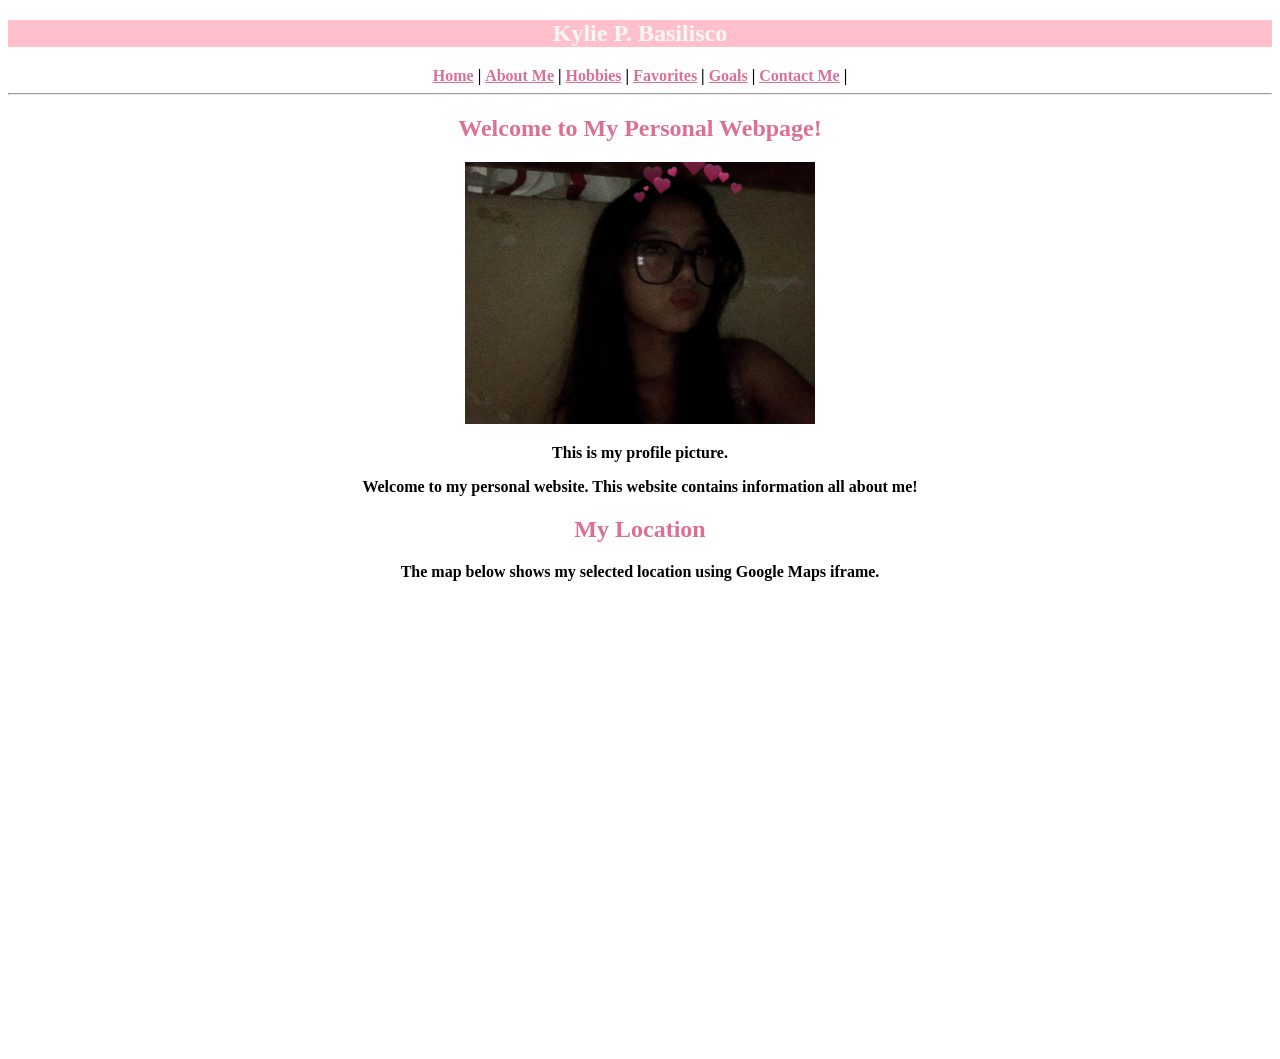
<file: index.html>
<!DOCTYPE html>

<html>

    <head>

        <title>My Personal Webpage</title>

        <link rel="stylesheet" href="style.css">

        </head>

        <body>

<section class="profile-info">

            <h1>Kylie P. Basilisco</h1>

            <nav>
                <a class="nav-link" href="index1.html">Home</a> |
                <a class="nav-link" href="about.html">About Me</a> |
                <a class="nav-link" href="hobbies.html">Hobbies</a> |
                <a class="nav-link" href="favorite.html">Favorites</a> |
                <a class="nav-link" href="goals.html">Goals</a> |
                <a class="nav-link" href="contact.html">Contact Me</a> |
                </nav>

                <hr>

                <h2>Welcome to My Personal Webpage!</h2>

<img src="profile1.jpg"
alt="My ProfilePicture"
width="350">

<p>This is my profile picture.</p>
<p><b>Welcome to my personal website. This website contains information all about me!</b></p>

<h2>My Location</h2>
<p>The map below shows my selected location using Google Maps iframe.</p>

<iframe 
src="https://www.google.com/maps/embed?pb=!1m18!1m12!1m3!1d490.7244333745597!2d123.96414564777837!3d10.278057509606688!2m3!1f0!2f0!3f0!3m2!1i1024!2i768!4f13.1!3m3!1m2!1s0x33a99b9301927bff%3A0x67caffee7146707f!2sMasulog%20Lapulapu%20city!5e0!3m2!1sen!2sph!4v1786317054193!5m2!1sen!2sph" 
width="600" 
height="450" 
style="border:0;" 
allowfullscreen="" 
loading="lazy" 
referrerpolicy="strict-origin-when-cross-origin">
</iframe>

<br>

</section>

</body>

</html>
</file>
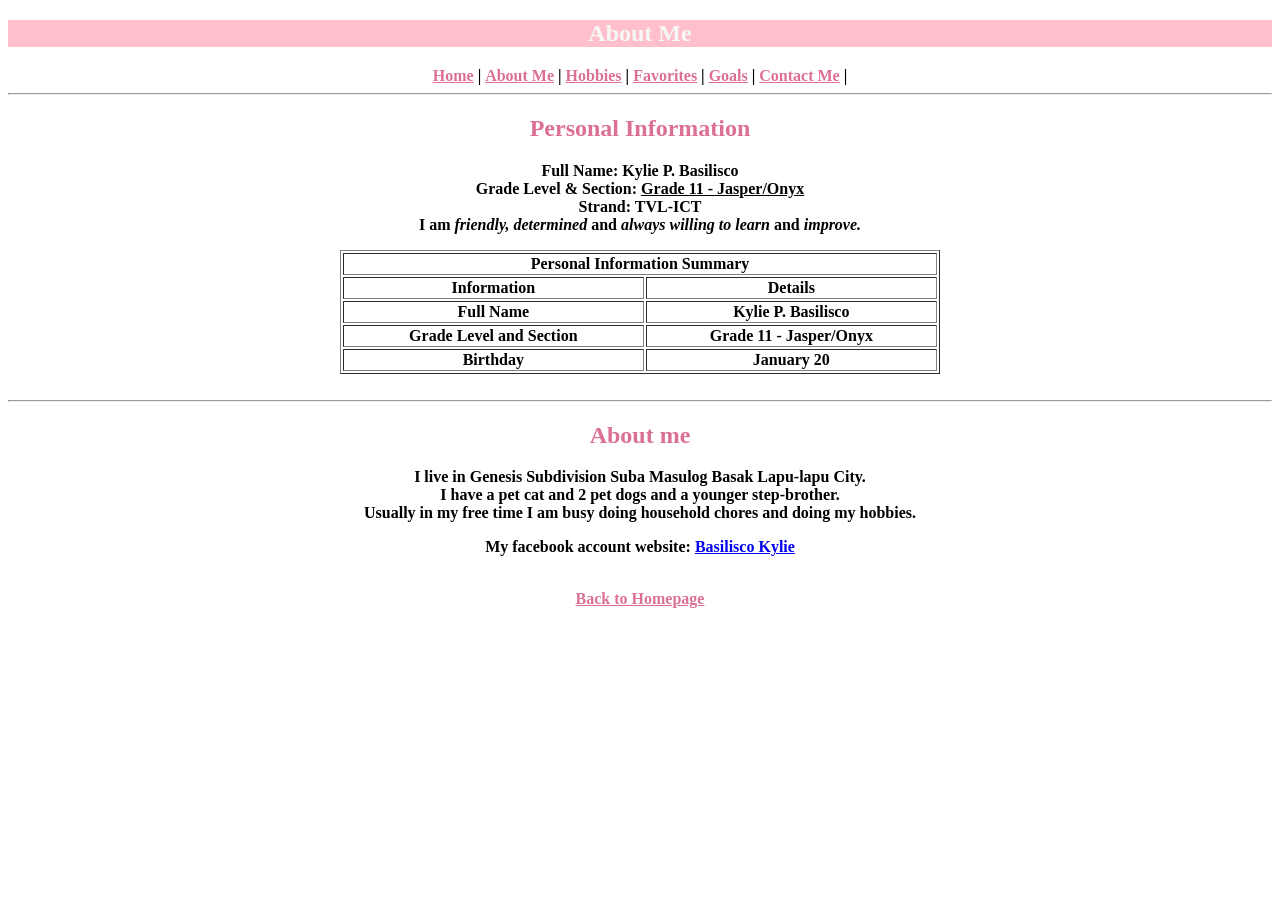
<file: about.html>
<!DOCTYPE html>

<html>

    <head>

        <title>My Personal Webpage</title>

        <link rel="stylesheet" href="style.css">

        </head>

        <body>

<section class="profile-info">

<h1>About Me</h1>

<nav>
    <a class="nav-link" href="index1.html">Home</a> |
    <a class="nav-link" href="about.html">About Me</a> |
    <a class="nav-link" href="hobbies.html">Hobbies</a> |
    <a class="nav-link" href="favorite.html">Favorites</a> |
    <a class="nav-link" href="goals.html">Goals</a> |
    <a class="nav-link" href="contact.html">Contact Me</a> |
    </nav>

    <hr>

            <h2>Personal Information</h2>

<p><b>Full Name:</b> Kylie P. Basilisco<br><b>Grade Level & Section:</b> <u>Grade 11 - Jasper/Onyx</u><br><b>Strand:</b> <b>TVL-ICT</b><br>I am <i>friendly,</i> <i>determined</i> and <i>always willing to learn</i> and <i>improve.</i></p>

<table border="1" width="600">
<tr>
<th colspan="2">Personal Information Summary</th>
</tr>
<tr>
<th>Information</th>
<th>Details</th>
</tr>
<tr>
<td><b>Full Name</b></td>
<td>Kylie P. Basilisco</td>
</tr>
<tr>
<td><b>Grade Level and Section</b></td>
<td>Grade 11 - Jasper/Onyx</td>
</tr>
<tr>
<td><b>Birthday</b></td>
<td>January 20</td>
</tr>
</table>

<br>
<hr>

<h2>About me</h2>

<p>I live in <b>Genesis Subdivision Suba Masulog Basak Lapu-lapu City.</b><br>I have a <b>pet cat</b> and <b>2 pet dogs</b> and a <b>younger step-brother.</b><br>Usually in my free time I am busy doing <b>household chores</b> and <b>doing my hobbies.</b></p>

<p>My facebook account website: <a href="https://facebook.com/kylie.basilisco.7">Basilisco Kylie</a></p>

<br>

<a class="nav-link" href="index.html">Back to Homepage</a>

</section>

</body>

</html>
</file>
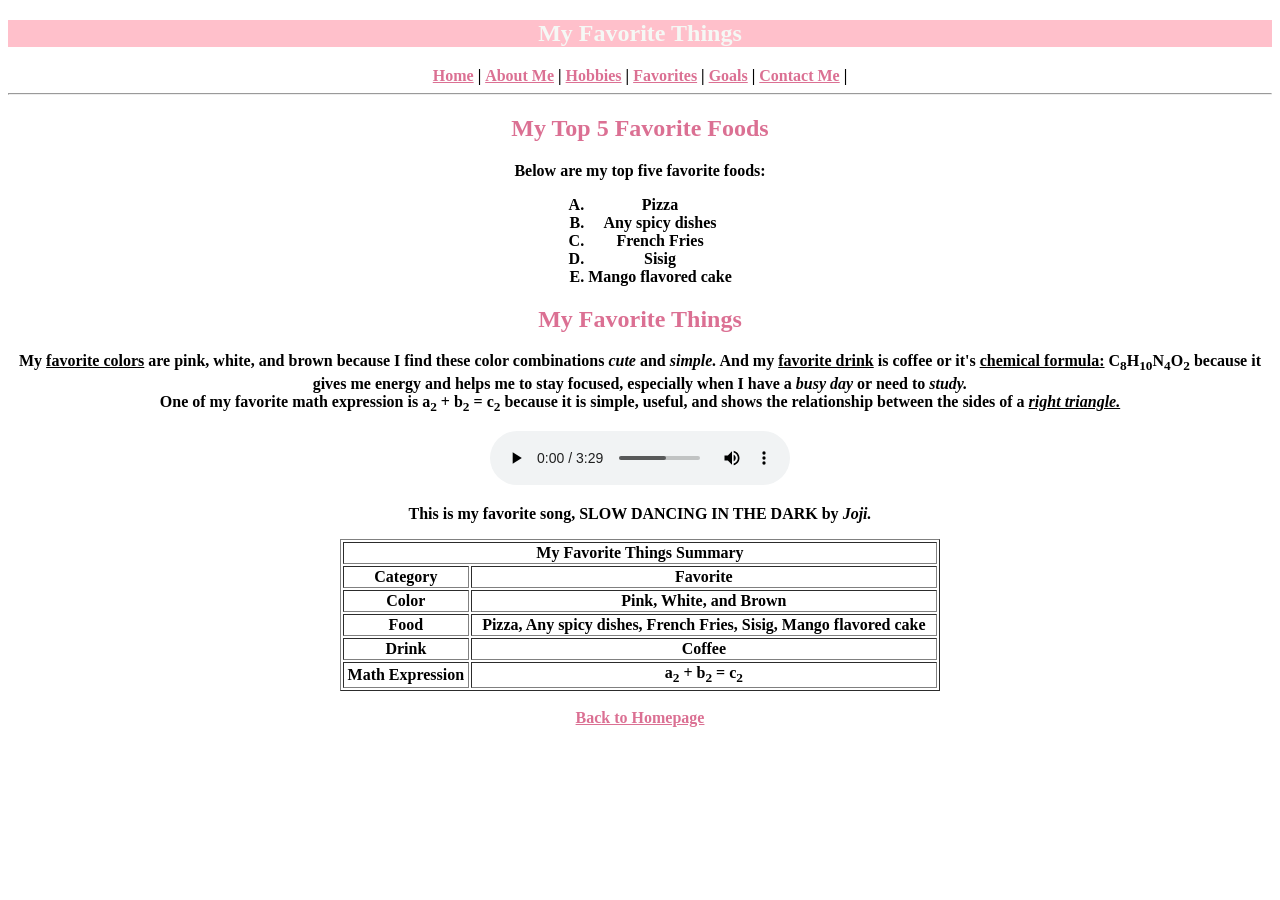
<file: favorite.html>
<!DOCTYPE html>

<html>

    <head>

        <title>My Personal Webpage</title>

        <link rel="stylesheet" href="style.css">

        </head>

        <body>

<section class="profile-info">

<h1>My Favorite Things</h1>

<nav>
    <a class="nav-link" href="index1.html">Home</a> |
    <a class="nav-link" href="about.html">About Me</a> |
    <a class="nav-link" href="hobbies.html">Hobbies</a> |
    <a class="nav-link" href="favorite.html">Favorites</a> |
    <a class="nav-link" href="goals.html">Goals</a> |
    <a class="nav-link" href="contact.html">Contact Me</a> |
    </nav>

    <hr>

            <h2 class="section-title">My Top 5 Favorite Foods</h2>

        

<p>Below are my top five favorite foods:</p>

<ol type="A"> <li>Pizza</li> <li>Any spicy dishes</li> <li>French Fries</li> <li>Sisig</li> <li>Mango flavored cake</li></ol>

<h2 class="section-title">My Favorite Things</h2>

<p>My <u>favorite colors</u> are <b>pink,</b> <b>white,</b> and <b>brown</b> because I find these color combinations <i>cute</i> and <i>simple.</i> And my <u>favorite drink</u> is <b>coffee</b> or it's <u>chemical formula:</u> C<sub>8</sub>H<sub>10</sub>N<sub>4</sub>O<sub>2</sub> because it gives me <b>energy</b> and helps me to <b>stay focused,</b> especially when I have a <i>busy day</i> or need to <i>study.</i> <br>One of my favorite math expression is a<sub>2</sub> + b<sub>2</sub> = c<sub>2</sub> because it is simple, useful, and <b>shows the relationship</b> between the sides of a <i><u>right triangle.</u></i></p>

<audio controls>
<source src="favoritesong.mp3"
type="audio/mpeg">
</audio>

<p>This is my favorite song, <b>SLOW DANCING IN THE DARK</b> by <i>Joji.</i></p>

<table border="1" width="600">
<tr>
<th colspan="2">My Favorite Things Summary</th>
</tr>
<tr>
<th>Category</th>
<th>Favorite</th>
</tr>
<tr>
<td><b>Color</b></td>
<td>Pink, White, and Brown</td>
</tr>
<tr>
    <td><b>Food</b></td>
    <td>Pizza, Any spicy dishes, French Fries, Sisig, Mango flavored cake</td>
</tr>
<tr>
<td><b>Drink</b></td>
<td>Coffee</td>
</tr>
<tr>
<td><b>Math Expression</b></td>
<td>a<sub>2</sub> + b<sub>2</sub> = c<sub>2</sub></td>
</tr>
</table>

<br>

<a class="nav-link" href="index.html">Back to Homepage</a>

</section>

</body>

</html>
</file>
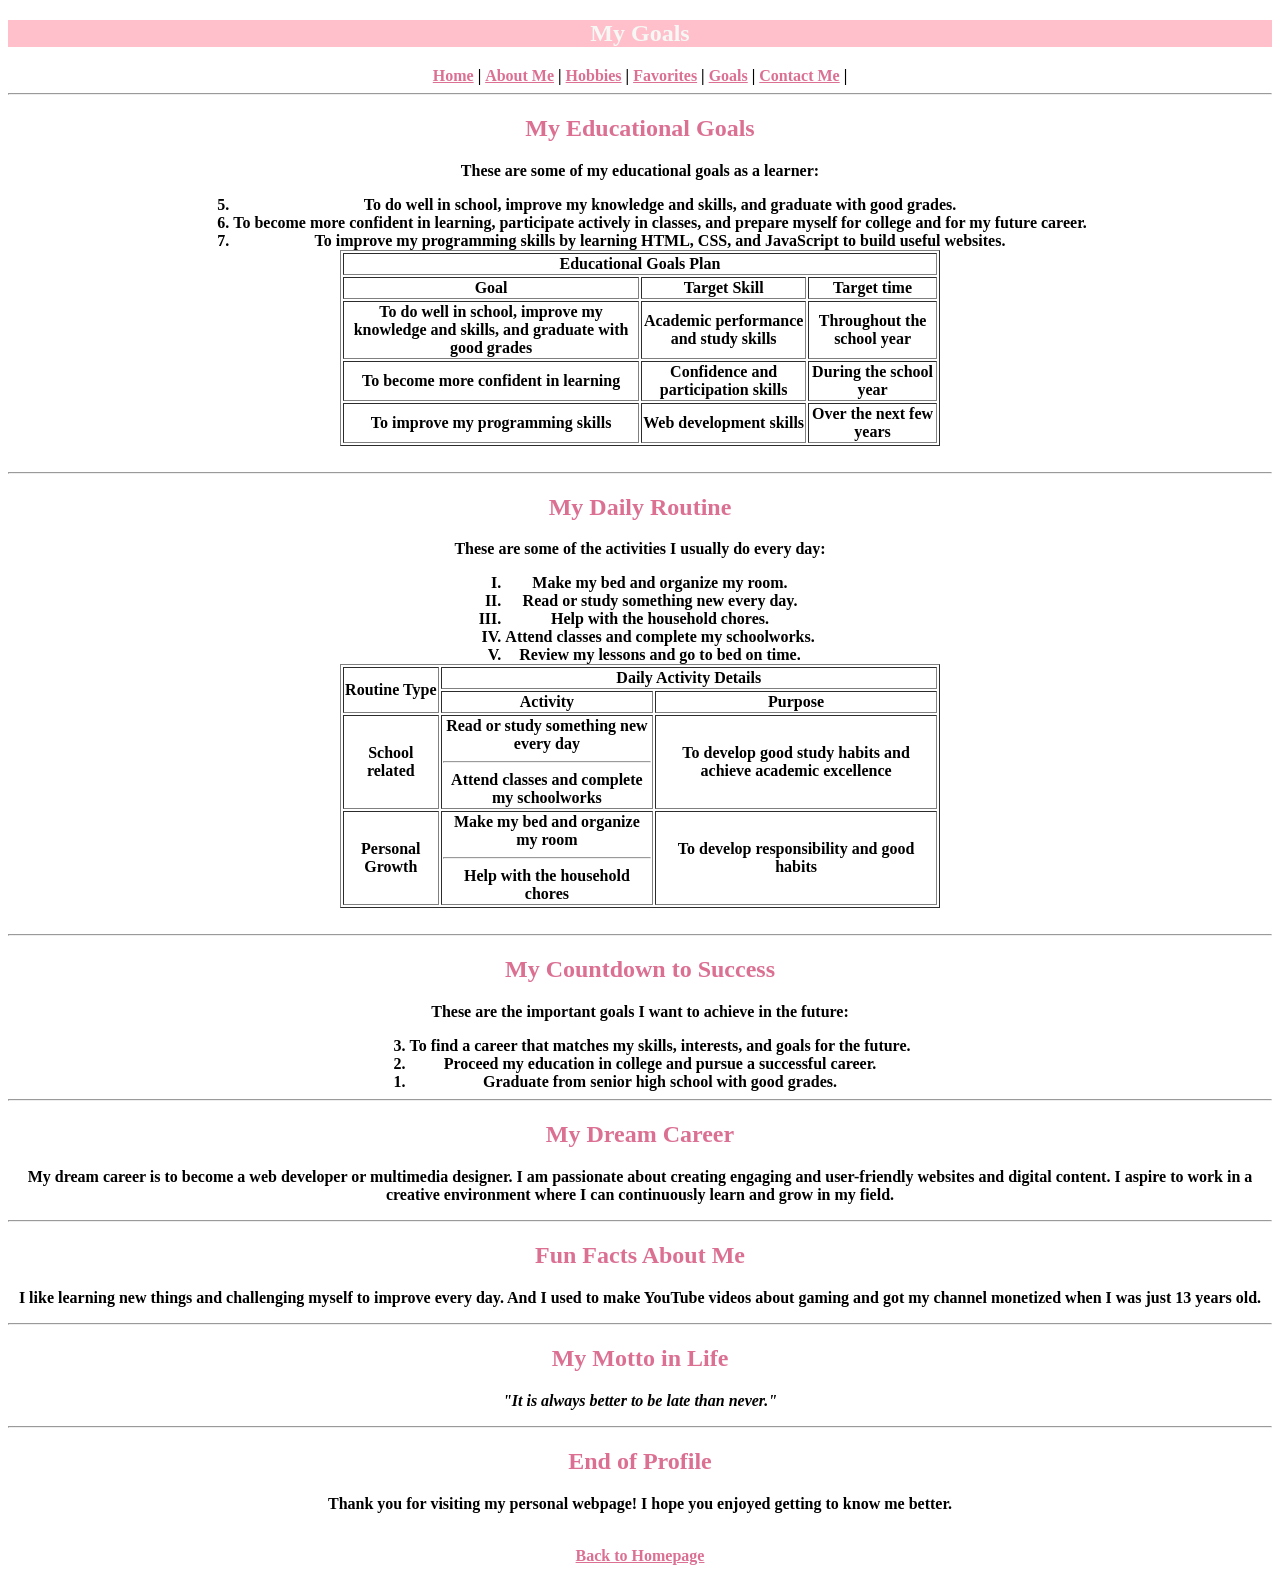
<file: goals.html>
<!DOCTYPE html>

<html>

    <head>

        <title>My Personal Webpage</title>

        <link rel="stylesheet" href="style.css">

        </head>

        <body>

<section class="profile-info">

<h1>My Goals</h1>

<nav>
    <a class="nav-link" href="index1.html">Home</a> |
    <a class="nav-link" href="about.html">About Me</a> |
    <a class="nav-link" href="hobbies.html">Hobbies</a> |
    <a class="nav-link" href="favorite.html">Favorites</a> |
    <a class="nav-link" href="goals.html">Goals</a> |
    <a class="nav-link" href="contact.html">Contact Me</a> |
</nav>

    <hr>

<h2>My Educational Goals</h2>

<p>These are some of my educational goals as a learner:</p>

<ol start="5"> <li>To do well in school, improve my knowledge and skills, and graduate with good grades.</li> <li>To become more confident in learning, participate actively in classes, and prepare myself for college and for my future career.</li> <li>To improve my programming skills by learning HTML, CSS, and JavaScript to build useful websites.</li> </ol>

<table border="1" width="600">
<tr>
<th colspan="3">Educational Goals Plan</th>
</tr>
<tr>
<th>Goal</th>
<th>Target Skill</th>
<th>Target time</th>
</tr>
<tr>
<td><b>To do well in school, improve my knowledge and skills, and graduate with good grades</b></td>
<td>Academic performance and study skills</td>
<td>Throughout the school year</td>
</tr>
<tr>
<td><b>To become more confident in learning</b></td>
<td>Confidence and participation skills</td>
<td>During the school year</td>
</tr>
<tr>
<td><b>To improve my programming skills</b></td>
<td>Web development skills</td>
<td>Over the next few years</td>
</tr>
</table>


<br>

<hr>

<h2>My Daily Routine</h2>

<p>These are some of the activities I usually do every day:</p>

<ol type="I"> <li>Make my bed and organize my room.</li> <li>Read or study something new every day.</li> <li>Help with the household chores.</li> <li>Attend classes and complete my schoolworks.</li> <li>Review my lessons and go to bed on time.</li></ol>

<table border="1" width="600">
<tr>
   <td rowspan="2"><b>Routine Type</b></td>
    <th colspan="3">Daily Activity Details</th>
</tr>
<tr>
<th>Activity</th>
<th>Purpose</th>
</tr>
<tr>
<td><b>School related</b></td>
<td>Read or study something new every day
    <hr>
Attend classes and complete my schoolworks</td>
<td>To develop good study habits and achieve academic excellence</td>
</tr>
<tr>
<td><b>Personal Growth</b></td>
<td>Make my bed and organize my room
    <hr>
Help with the household chores</td>
<td>To develop responsibility and good habits</td>
</tr>
</table>

<br>

<hr>

<h2>My Countdown to Success</h2>

<p>These are the important goals I want to achieve in the future:</p>

<ol reversed><li>To find a career that matches my skills, interests, and goals for the future.</li> <li>Proceed my education in college and pursue a successful career.</li> <li>Graduate from senior high school with good grades.</li></ol>

<hr>

<h2>My Dream Career</h2>

<p>My dream career is to become a <b>web developer</b> or <b>multimedia designer</b>. I am passionate about creating engaging and user-friendly websites and digital content. I aspire to work in a creative environment where I can continuously learn and grow in my field.</p>

<hr>

<h2>Fun Facts About Me</h2>

<p>I like learning new things and challenging myself to improve every day. And I used to make YouTube videos about gaming and got my channel monetized when I was just 13 years old.</p>

<hr>

<h2>My Motto in Life</h2>

<p><i>"It is always better to be late than never."</i></p>

<hr>

<h2>End of Profile</h2>

<p>Thank you for visiting my personal webpage! I hope you enjoyed getting to know me better.</p>

<br>

<a class="nav-link" href="index.html">Back to Homepage</a>

</section>

</body>

</html>
</file>
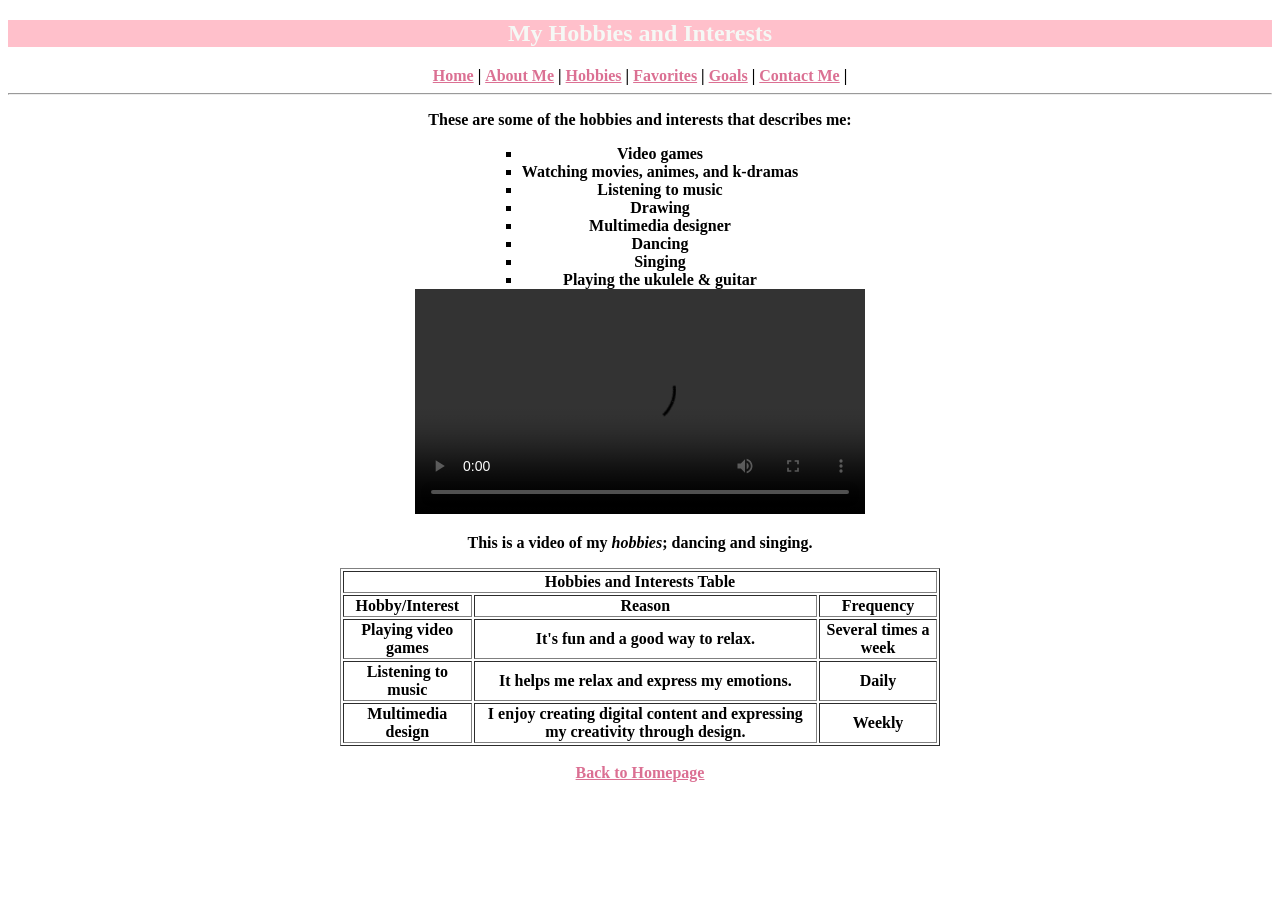
<file: hobbies.html>
<!DOCTYPE html>

<html>

    <head>

        <title>My Personal Webpage</title>

        <link rel="stylesheet" href="style.css">

        </head>

        <body>

<section class="profile-info">

<h1>My Hobbies and Interests</h1>

<nav>
    <a class="nav-link" href="index1.html">Home</a> |
    <a class="nav-link" href="about.html">About Me</a> |
    <a class="nav-link" href="hobbies.html">Hobbies</a> |
    <a class="nav-link" href="favorite.html">Favorites</a> |
    <a class="nav-link" href="goals.html">Goals</a> |
    <a class="nav-link" href="contact.html">Contact Me</a> |
    </nav>

    <hr>

<p>These are some of the hobbies and interests that describes me:</p>

<ul type="square"> <li>Video games</li> <li>Watching movies, animes, and k-dramas</li> <li>Listening to music</li> <li>Drawing</li> <li>Multimedia designer</li> <li>Dancing</li> <li>Singing</li> <li>Playing the ukulele & guitar</li></ul>

<video width="450" controls>
<source src="hobbyvideo.mp4"
type="video/mp4">
</video>

<p>This is a video of my <i>hobbies</i>; <b>dancing</b> and <b>singing</b>.</p>

<table border="1" width="600">
<tr>
<th colspan="3">Hobbies and Interests Table</th>
</tr>
<tr>
<th>Hobby/Interest</th>
<th>Reason</th>
<th>Frequency</th>
</tr>
<tr>
<td><b>Playing video games</b></td>
<td>It's fun and a good way to relax.</td>
<td>Several times a week</td>
</tr>
<tr>
<td><b>Listening to music</b></td>
<td>It helps me relax and express my emotions.</td>
<td>Daily</td>
</tr>
<tr>
<td><b>Multimedia design</b></td>
<td>I enjoy creating digital content and expressing my creativity through design.</td>
<td>Weekly</td>
</tr>
</table>

<br>

<a class="nav-link" href="index.html">Back to Homepage</a>

</section>

</body>

</html>
</file>
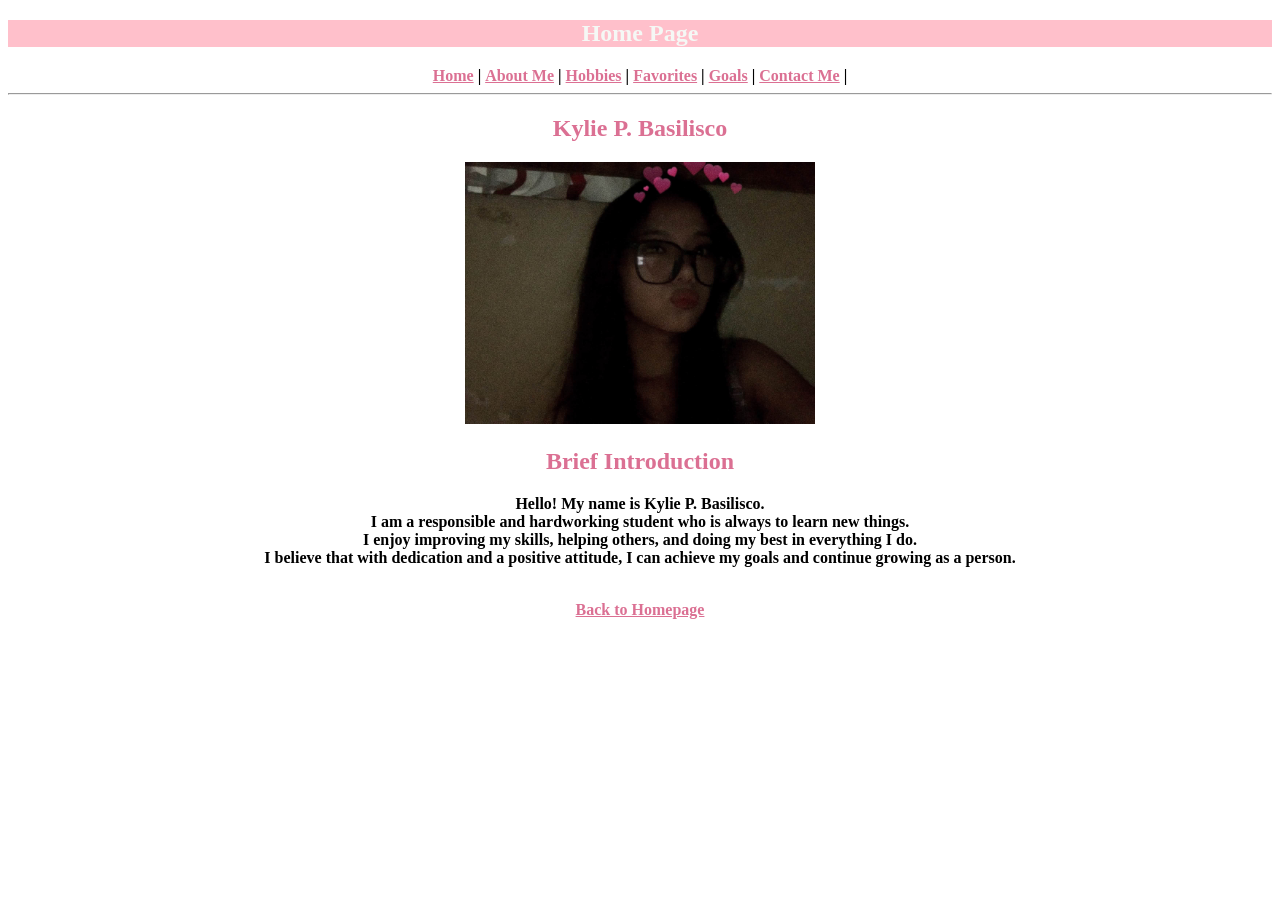
<file: index1.html>
<!DOCTYPE html>

<html>

    <head>

        <title>My Personal Webpage</title>

        <link rel="stylesheet" href="style.css">

        </head>

        <body>

<section class="profile-info">

<h1>Home Page</h1>

<nav>
    <a class="nav-link" href="index1.html">Home</a> |
    <a class="nav-link" href="about.html">About Me</a> |
    <a class="nav-link" href="hobbies.html">Hobbies</a> |
    <a class="nav-link" href="favorite.html">Favorites</a> |
    <a class="nav-link" href="goals.html">Goals</a> |
    <a class="nav-link" href="contact.html">Contact Me</a> |
    </nav>

<hr>

<h2>Kylie P. Basilisco</h2>

<img src="profile1.jpg"
alt="My ProfilePicture"
width="350">

<h2>Brief Introduction</h2>

<p>Hello! My name is Kylie P. Basilisco. <br>I am a responsible and hardworking student who is always to learn new things. <br>I enjoy improving my skills, helping others, and doing my best in everything I do.  <br>I believe that with dedication and a positive attitude, I can achieve my goals and continue growing as a person.</p>

<br>

<a class="nav-link" href="index.html">Back to Homepage</a>

</section>

</body>

</html>
</file>
<file: style.css>
/* Element Selectors */

h1 {
    text-align: center;
    color:rgb(245, 248, 245);
     background-color:pink;
}

h2 {
    text-align: center;
    color:palevioletred;
}
p {
    text-align: center;
}
table {
    margin: auto;
}

ol, ul {
    width: fit-content;
    margin: auto;
}

/* CLASS SELECTORS */

.nav-link {
    color:palevioletred;
    font-weight: bolder;
}
.profile-info {
    text-align: center;
    font-weight: bold;
}
.form-label {
    font-weight:bolder;
    color:palevioletred;
}
.contact-form {
     width: 500px;
    margin: auto;
    text-align: center;
}

/* ID SELECTORS */ 

#main-header {
    background-color: darksalmon;
    text-align:center;
}
#contact-section {
    background-color: black;
}

/* MULTIPLE CLASSES */

.btn {
    font-weight:bold
}
.primary {
    color:rgb(253, 253, 253);
    background-color:pink;
}
</file>
